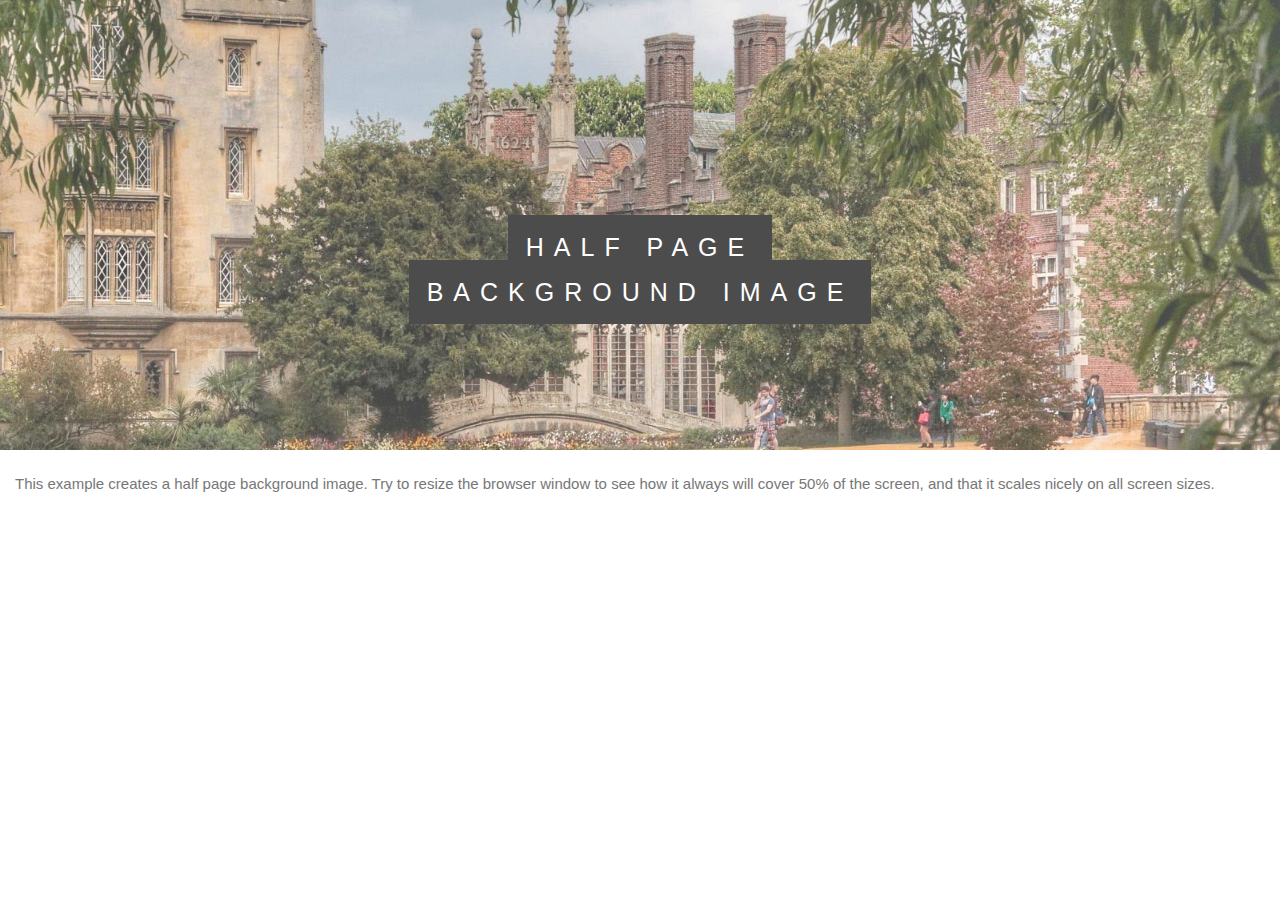
<file: tryhow_css_halfpage_demo.htm>
<!DOCTYPE html>
<!-- saved from url=(0060)https://www.w3schools.com/howto/tryhow_css_halfpage_demo.htm -->
<html><head><meta http-equiv="Content-Type" content="text/html; charset=windows-1252">
<meta name="viewport" content="width=device-width, initial-scale=1">
<style>
body, html {
  height: 100%;
  margin: 0;
  font: 400 15px/1.8 "Lato", sans-serif;
  color: #777;
}

.bgimg-1, .bgimg-2, .bgimg-3 {
  position: relative;
  opacity: 0.75;
  background-position: center;
  background-repeat: no-repeat;
  background-size: cover;

}
.bgimg-1 {
  background-image: url("pic1a.jpg");
  height: 50%;
}

.caption {
  position: absolute;
  left: 0;
  top: 50%;
  width: 100%;
  text-align: center;
  color: #000;
}

.caption span.border {
  background-color: #111;
  color: #fff;
  padding: 18px;
  font-size: 25px;
  letter-spacing: 10px;
}

h3 {
  letter-spacing: 5px;
  text-transform: uppercase;
  font: 20px "Lato", sans-serif;
  color: #111;
}
</style>
</head>
<body>

<div class="bgimg-1">
  <div class="caption">
    <span class="border">HALF PAGE</span><br>
    <span class="border">BACKGROUND IMAGE</span>
  </div>
</div>

<p style="padding:5px 15px">This example creates a half page background image. Try to resize the browser window to see how it always will cover 50% of the screen, and that it scales nicely on all screen sizes.</p>


</body></html>
</file>
